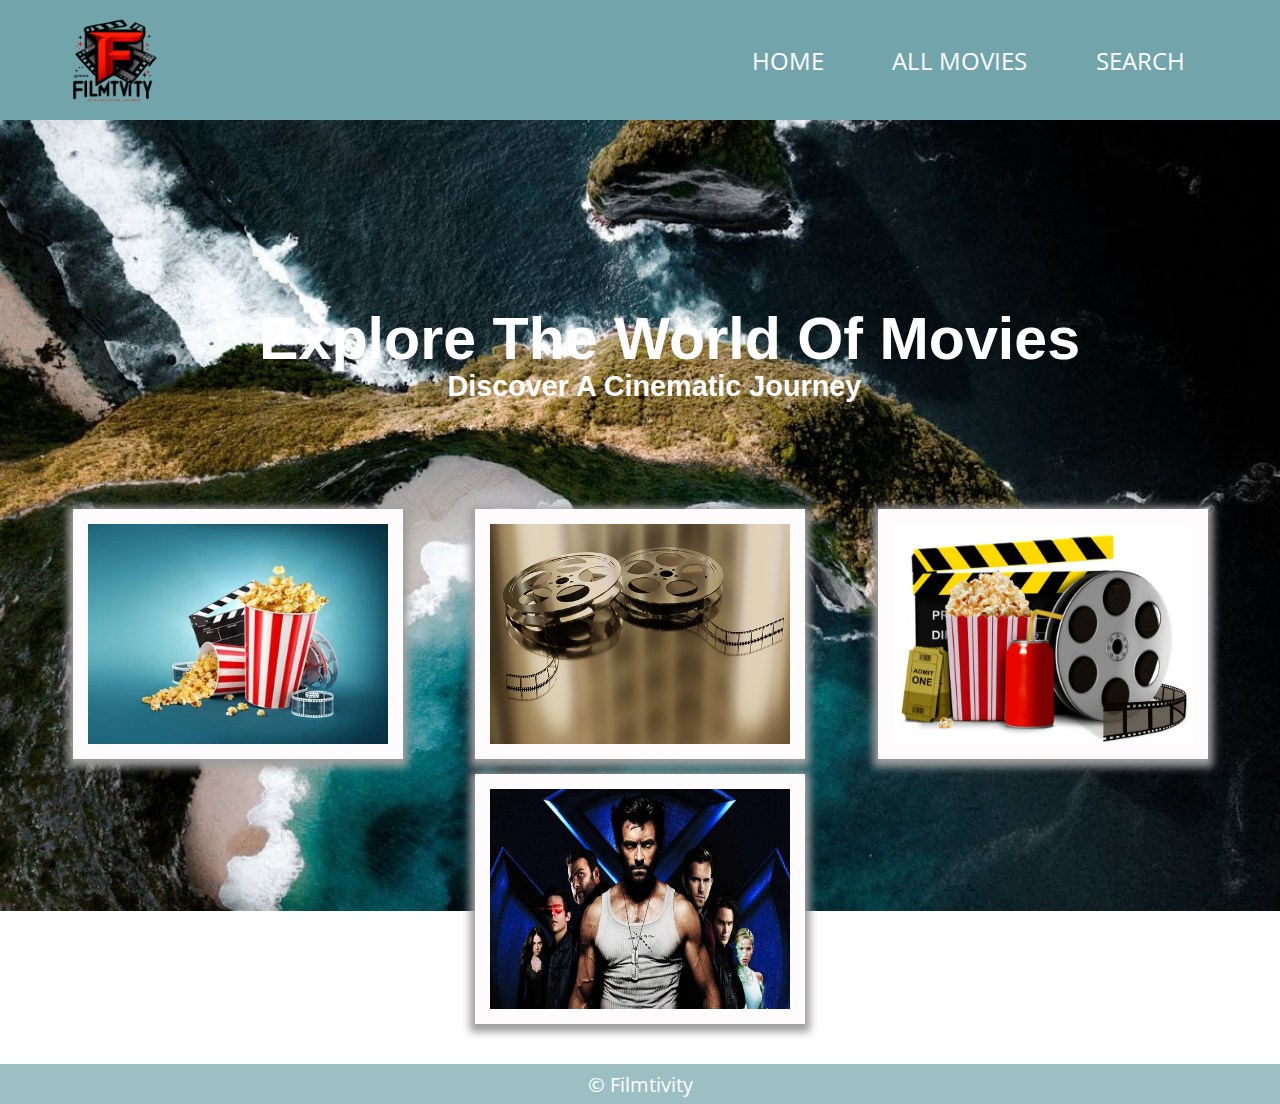
<file: finalproject1/Final-Project-main/index.html>
<!DOCTYPE html>
<html lang="en">
<head>
    <meta charset="UTF-8">
    <meta name="viewport" content="width=device-width, initial-scale=1.0">
    <link href="./static/css/style.css" type="text/css" rel="stylesheet">
    <title>Filmtivity</title>
</head>
<body>
    <div id="box">
        <nav>
            <img src="./static/image/logo.png" alt="logo">

            <ul class="menu">
                <li><a href="./index.html">Home</a></li>
                <li><a href="./all.html">All Movies</a></li>
                <li><a href="./search.html">Search</a></li>
            </ul>

        </nav>

        <main>
            <section id="home">
                <div class="home-container">
                    <div class="short-info">
                        <h1>Explore the World of Movies</h1>
                        <h2>Discover a Cinematic Journey</h2>
                    </div>
                </div>
            </section>
            <section id="home-page">
                <div class="offers">
                    <!-- Do not forget to change the path to the image -->
                    <div class="col container"><img src="./static/image/cinema1.jpg" alt="nature_1"></div>
                    <!-- Do not forget to change the path to the image -->
                    <div class="col container"><img src="./static/image/cinema2.jpg" alt="nature_2"></div>
                    <!-- Do not forget to change the path to the image -->
                    <div class="col container"><img src="./static/image/cinema3.jpg" alt="nature_3"></div>
                    <!-- Do not forget to change the path to the image -->
                    <div class="col container"><img src="./static/image/cinema4.jpg" alt="nature_4"></div>
                </div>
            </section>
        </main>
        <footer>
            © Filmtivity
        </footer>
    </div>

</body>

</html>
</file>
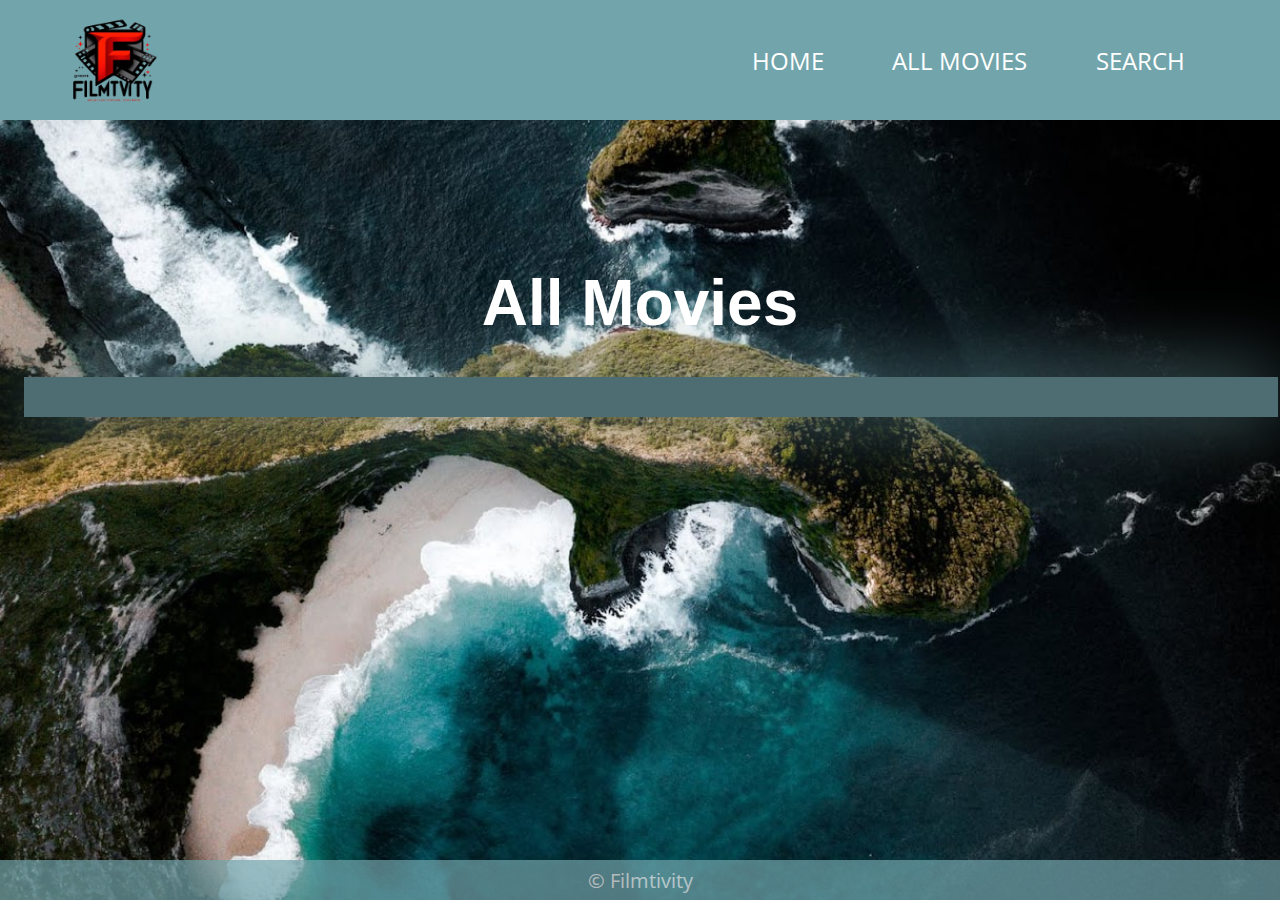
<file: finalproject1/Final-Project-main/all.html>
<!DOCTYPE html>
<html lang="en">

<head>
    <meta charset="UTF-8">
    <title>Filmtivity</title>

    <!-- Do not forget to change the path to the css file -->
    <link href="./static/css/style.css" type="text/css" rel="stylesheet">
    <script src="./scripts/all.js" defer></script>

</head>

<body>
    <div id="box">
        <nav>
            <img src="./static/image/logo.png" alt="logo">

            <ul class="menu">
                <li><a href="./index.html">Home</a></li>
                <li><a href="./all.html">All Movies</a></li>
                <li><a href="./search.html">Search</a></li>
            </ul>

        </nav>
        <main>

            <main>

                <!-- Inside the "catalog" section, create a container for movies -->
                <section id="catalog">
                    <h1>All Movies</h1>
                    <div class="band" id="movie-container">
                        <!-- Movie cards will be dynamically added here -->
                    </div>
                </section>

            </main>


            <footer>
                © Filmtivity
            </footer>
    </div>

</body>
</html>
</file>
<file: finalproject1/Final-Project-main/static/css/style.css>
@import url('./site.css');
@import url('./home.css');
@import url('./responsive.css');
@import url('./register-login.css');
@import url('./all-posts.css');
@import url('./create-edit.css');
@import url('./details.css');
@import url('./404.css');
@import url('./my-posts.css');
</file>
